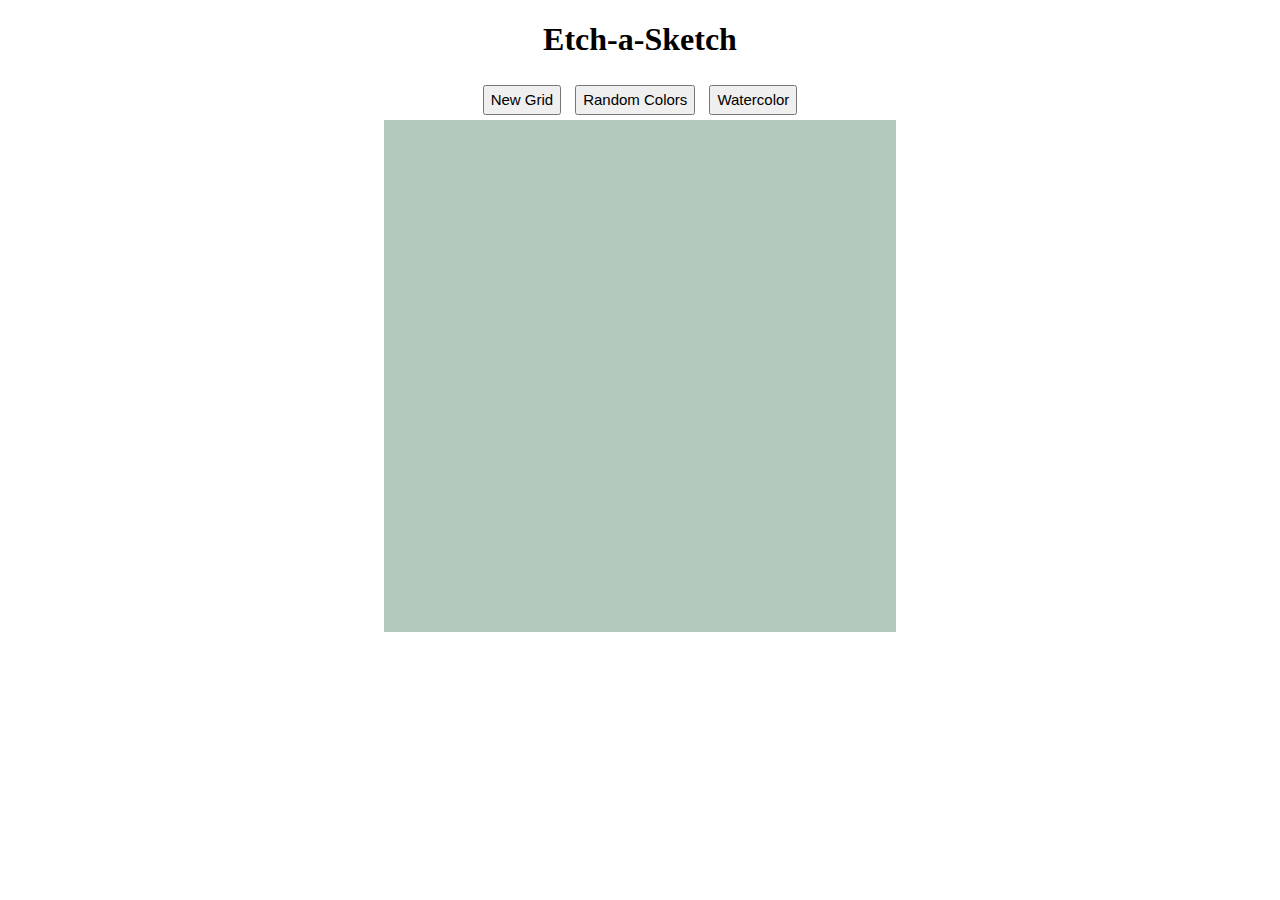
<file: index.html>
<!Doctype html>
<html>
    
    <head>
    	<title>Etch-a-Sketch</title>
        <script language="javascript" type="text/javascript" src="http://ajax.aspnetcdn.com/ajax/jQuery/jquery-1.11.2.min.js"></script>
		<link rel="stylesheet" type="text/css" href="style.css">
 		<script language="javascript" type="text/javascript" src="draw.js"></script>

    </head>
    
    <body>
        <h1>Etch-a-Sketch</h1>
		<div class="buttons">
			<button id="newgrid">New Grid</button>
			<button id="colors">Random Colors</button>
			<button id="watercolor">Watercolor</button>
		</div>
        <div class="container"></div>
    </body>

</html>
</file>
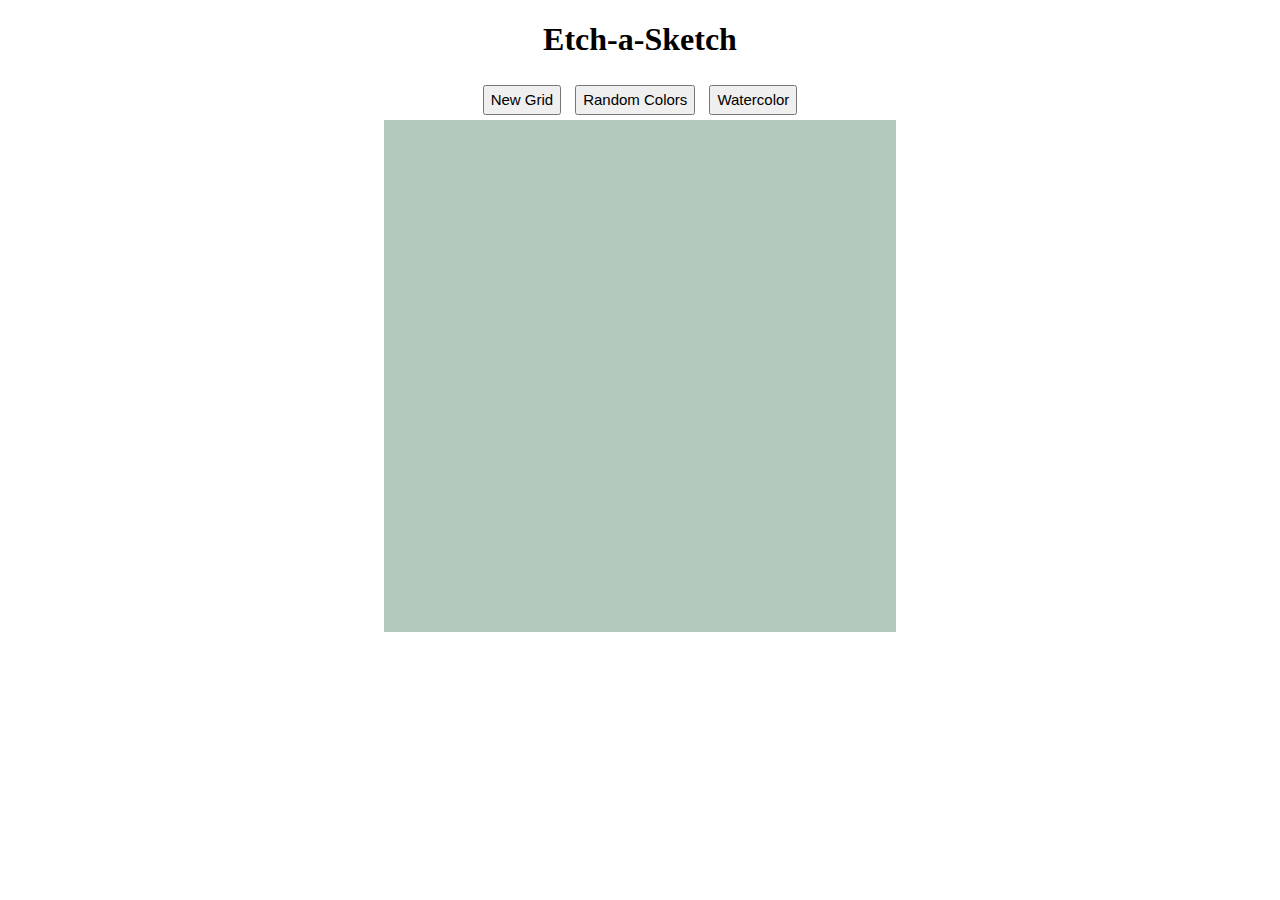
<file: html.html>
<!Doctype html>
<html>
    
    <head>
    	<title>Etch-a-Sketch</title>
        <script language="javascript" type="text/javascript" src="http://ajax.aspnetcdn.com/ajax/jQuery/jquery-1.11.2.min.js"></script>
		<link rel="stylesheet" type="text/css" href="css.css">
 		<script language="javascript" type="text/javascript" src="js.js"></script>

    </head>
    
    <body>
        <h1>Etch-a-Sketch</h1>
		<div class="buttons">
			<button id="newgrid">New Grid</button>
			<button id="colors">Random Colors</button>
			<button id="watercolor">Watercolor</button>
		</div>
        <div class="container"></div>
    </body>

</html>
</file>
<file: style.css>
body {
	text-align: center;
}
.container{
    width: 512px;
	height: 512px;
    line-height: 0;
    background-color: #B3C9BE;
	margin: auto;
	
	}
.box {
    display: inline-block;
	width: 32px;
	height: 32px;
	opacity: 1;
	
}
.buttons {
	margin: auto;
	width: 100%;
	text-align: center;

}

button {
	height: 30px;
	margin: 5px;
	font-size: 15px;
}
</file>
<file: css.css>
body {
	text-align: center;
}
.container{
    width: 512px;
	height: 512px;
    line-height: 0;
    background-color: #B3C9BE;
	margin: auto;
	
	}
.box {
    display: inline-block;
	width: 32px;
	height: 32px;
	opacity: 1;
	
}
.buttons {
	margin: auto;
	width: 100%;
	text-align: center;

}

button {
	height: 30px;
	margin: 5px;
	font-size: 15px;
}
</file>
